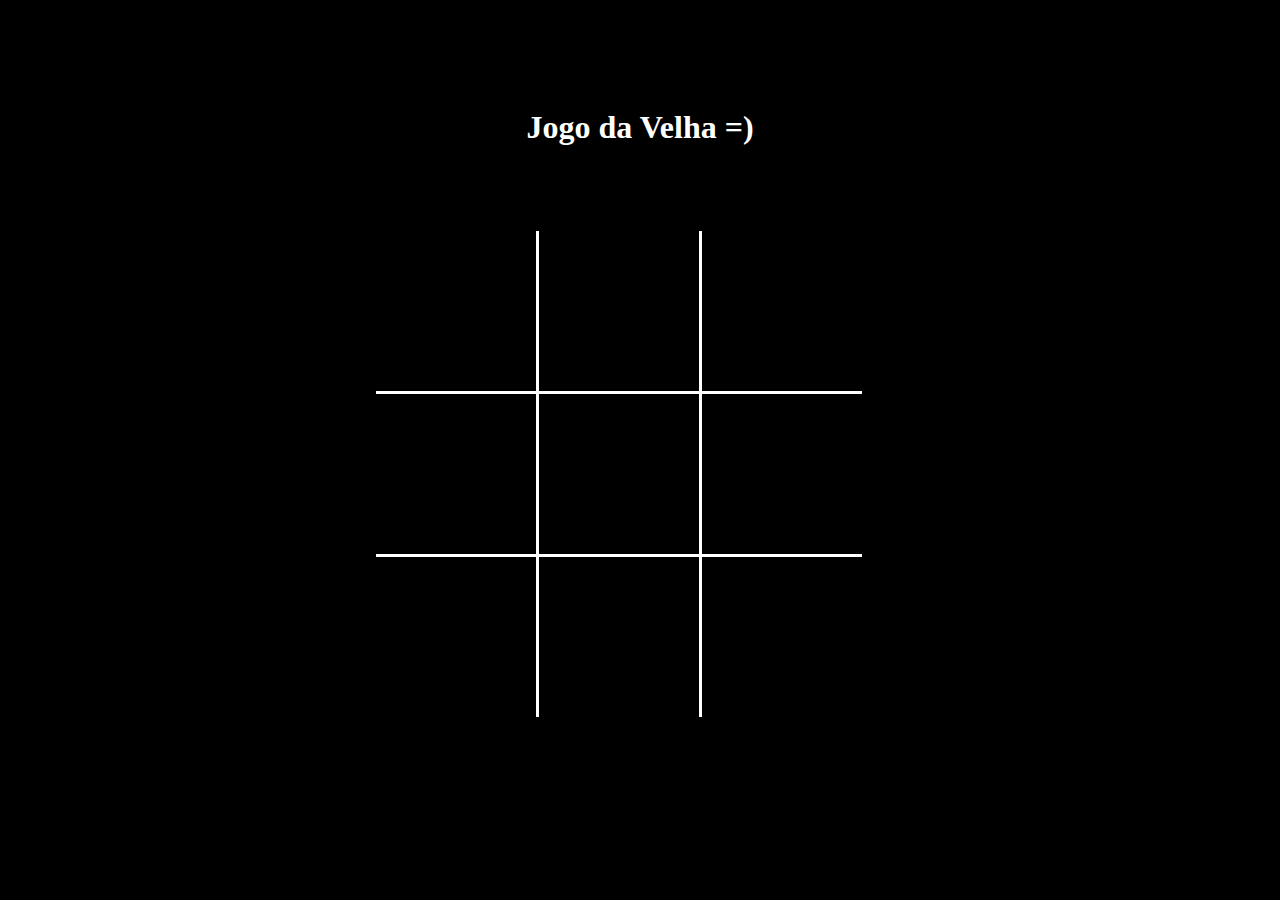
<file: index.html>
<!DOCTYPE html>
<html lang="en">
<head>
<title> Tic-Tac-Toe</title>
<meta http-equiv="Content-Type" content="text/html;charset=UTF-8"/>
<script defer src="script.js"></script>
<link rel="stylesheet" href="style.css">
</style>
</head>
<body>
<div id=pagina>
<h1>Jogo da Velha =)</h1>
<div class="quadr" id=quadr0></div>
<div class="quadr borda1" id=quadr1></div>
<div class="quadr" id=quadr2></div>
<div class="quadr borda2" id=quadr3></div>
<div class="quadr borda1 borda2"id=quadr4></div>
<div class="quadr borda2" id=quadr5></div>
<div class="quadr" id=quadr6></div>
<div class="quadr borda1" id=quadr7></div>
<div class="quadr" id=quadr8></div>
<div id=jogodavelha></div>
</div>
</body>
</html>
</file>
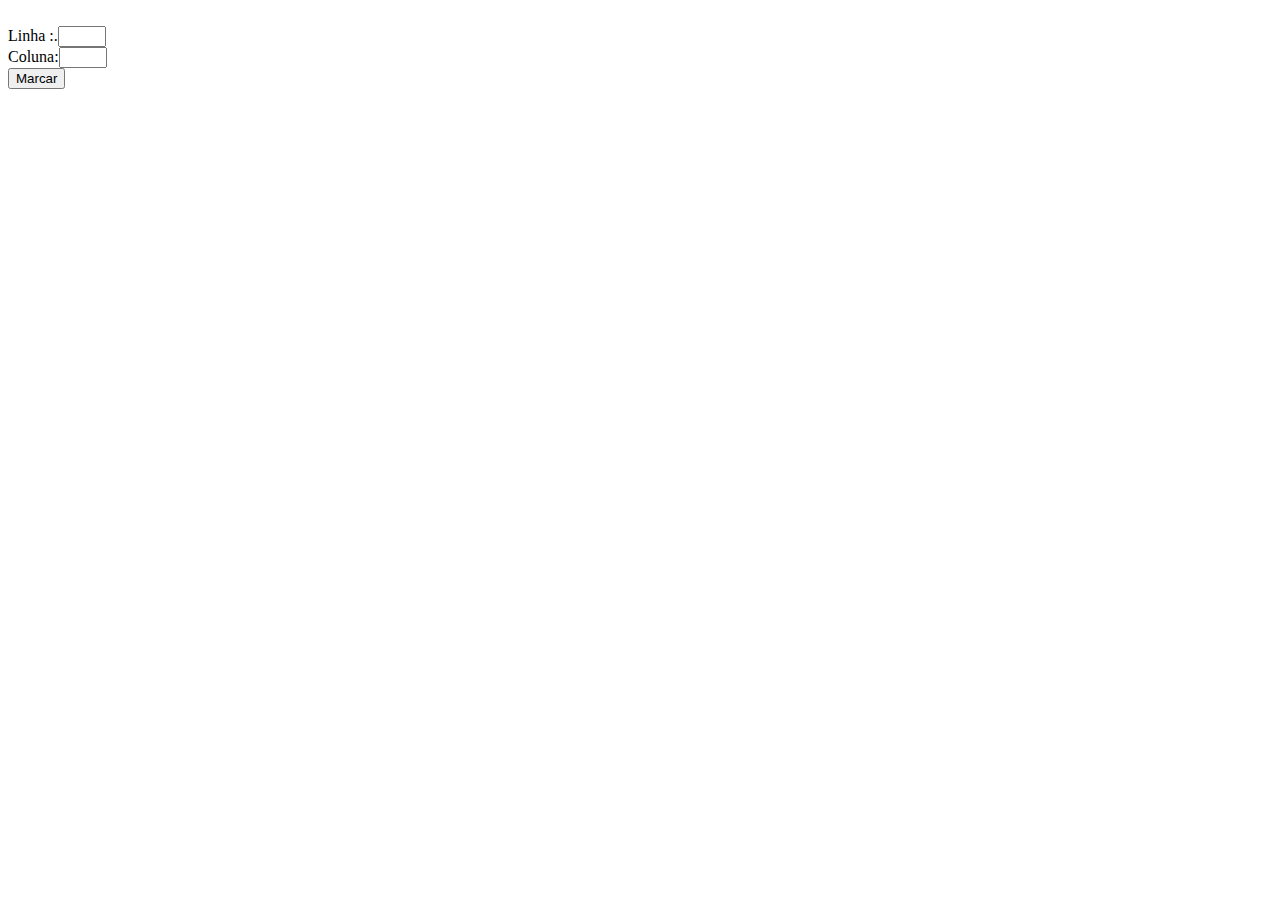
<file: index2.html>
<!DOCTYPE html>
<meta charset="UTF-8">
<html>
 <head>
    <title>Apostila JavaScript Progressivo</title>
    <script type="javascript" src="script2.js"></script>
 </head>
 <body onload=inicia()>
  <div id='board'></div><br/>
  Linha :.<input id="lin" type="number" min="1" max="2"> <br/>
  Coluna:<input id="col" type="number"min="1" max="2"> <br/>
  <button onclick="jogar()">Marcar</button><br/>
  <div id='aviso'></div><br />
 </body>
</html>
</file>
<file: style.css>
body{ 
font-size:12pt;
margin-left:auto;
margin-right:auto;
padding-top:5em;
width:33em;
background-color: rgb(0, 0, 0);
display: flex;
justify-content: center;

}

h1{
    text-align: center;
    height: 100px;
    color: white;

}

.quadr{
float:left;
font-size:8em;
height:1.25em;
text-align:center;
width:1.25em;
display: flex;
justify-content: center;
}

.quadr:hover{
    transition: .9s;
    filter: blur(70%);
    background-color: rgb(39, 39, 39);
    opacity: 10%;
    filter: opacity(20%)
}

.borda1{
border-left:solid;
border-right:solid;
color: white;
}

.borda2{
border-bottom:solid;
border-top:solid;
color: white;
}
</file>
